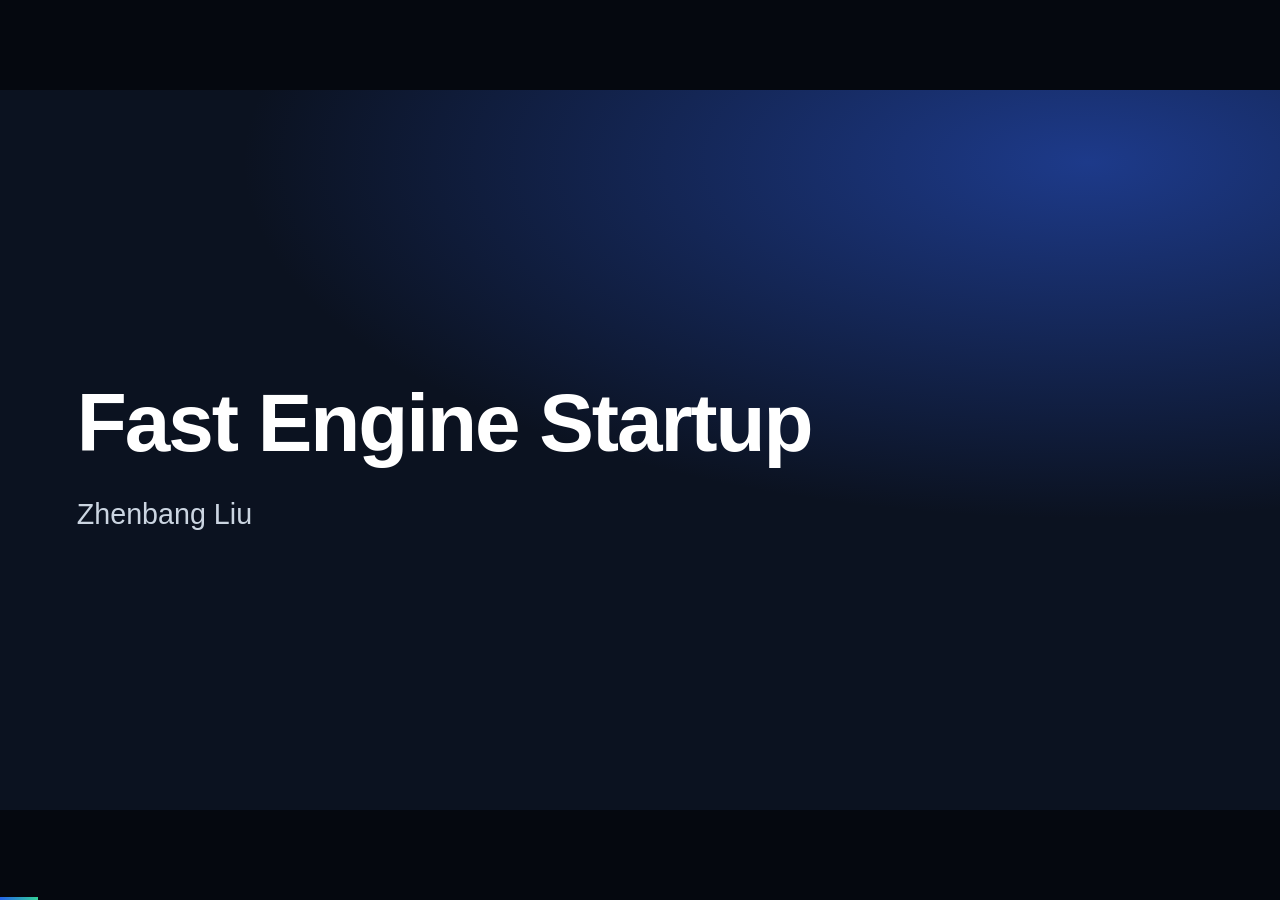
<file: docs/slides.html>
<!doctype html>
<html lang="en" data-theme="midnight">
<head>
<meta charset="utf-8">
<meta name="viewport" content="width=device-width, initial-scale=1">
<title>Fast Engine Startup · slides</title>
<style>

:root { --ink: #0f172a; --ink2: #334155; --muted: #64748b; --faint: #94a3b8; --bg: #ffffff; --bg2: #f8fafc;
  --line: #e2e8f0; --accent: #2563eb; --accent-soft: #eff4ff; --good: #059669; --good-soft: #ecfdf5;
  --bad: #dc2626; --bad-soft: #fef2f2; --dark: #0b1220; }
* { box-sizing: border-box; }
html, body { margin: 0; height: 100%; background: #05080f; color: var(--ink);
  font-family: Inter, -apple-system, "SF Pro Text", "Segoe UI", "Helvetica Neue", Helvetica, Arial, sans-serif;
  -webkit-font-smoothing: antialiased; font-feature-settings: "tnum" 1; }
.deck { position: fixed; inset: 0; display: flex; align-items: center; justify-content: center; }
section { display: none; width: min(100vw, calc(100vh * 16 / 9)); height: min(100vh, calc(100vw * 9 / 16));
  background: var(--bg); padding: 5.2% 6% 4%; overflow: hidden; font-size: min(1.6vw, 2.85vh); line-height: 1.45; position: relative; }
section.active { display: block; }
h1 { font-size: 3.2em; margin: 0; letter-spacing: -.025em; line-height: 1.05; font-weight: 700; }
h2 { font-size: 2em; margin: 0 0 .8em; letter-spacing: -.02em; font-weight: 700; line-height: 1.15; }
h4 { margin: 0 0 .4em; font-size: .78em; font-weight: 700; letter-spacing: .08em; text-transform: uppercase; color: var(--muted); }
p, li, td { color: var(--ink2); } b { color: var(--ink); font-weight: 650; }
small, .small { color: var(--muted); font-size: .82em; }
code { font-family: "SF Mono", Menlo, monospace; font-size: .85em; background: var(--bg2); padding: .05em .3em; border-radius: 4px; }
.kicker { font-size: .72em; font-weight: 700; letter-spacing: .14em; text-transform: uppercase; color: var(--accent); margin-bottom: .7em; }
/* cover + section dividers: dark */
.cover, .divider { background: radial-gradient(120% 90% at 85% 10%, #1d3a8a 0%, rgba(11,18,32,0) 55%), var(--dark); color: #fff; }
.cover.active, .divider.active { display: flex; flex-direction: column; justify-content: center; }
.cover h1, .divider h1 { color: #fff; }
.cover h1 { font-size: 4em; }
.cover .sub { font-size: 1.4em; color: #cbd5e1; margin: .5em 0 .3em; }
.cover .author { font-size: 1.4em; color: #cbd5e1; margin: 1em 0 0; }
.divider .num { font-size: 1.1em; font-weight: 700; letter-spacing: .2em; color: #60a5fa; margin-bottom: .6em; }
.divider h1 { font-size: 3.4em; } .divider p { color: #cbd5e1; font-size: 1.2em; margin-top: .6em; }
.hero { display: grid; grid-template-columns: repeat(3, 1fr); gap: 1.2em; width: 100%; }
.hero > div { border-radius: 14px; padding: 1.1em 1.3em; background: rgba(255,255,255,.05); border: 1px solid rgba(255,255,255,.12); }
.hero b { display: block; font-size: 2.8em; line-height: 1.05; font-weight: 700; letter-spacing: -.03em; margin-bottom: .25em;
  background: linear-gradient(90deg, #93c5fd, #60a5fa); -webkit-background-clip: text; background-clip: text; color: transparent; }
.hero .green b { background-image: linear-gradient(90deg, #6ee7b7, #34d399); }
.hero span { color: #cbd5e1; font-size: .92em; }
/* cards */
.panels { display: grid; grid-template-columns: 1fr 1fr; gap: 1.2em; margin: 1em 0; }
.panel { background: var(--bg); border: 1px solid var(--line); border-left: 4px solid var(--accent); border-radius: 12px;
  padding: .9em 1.1em; box-shadow: 0 1px 2px rgba(15,23,42,.04), 0 4px 16px rgba(15,23,42,.04); }
.panel.green { border-left-color: var(--good); } .panel.amber { border-left-color: #d97706; } .panel.amber h4 { color: #d97706; }
.panels.three { grid-template-columns: repeat(3, 1fr); } .panel.red { border-left-color: var(--bad); }
.panel.blue h4 { color: var(--accent); } .panel.green h4 { color: var(--good); } .panel.red h4 { color: var(--bad); }
.panel p { margin: .2em 0; } .panel ol { margin: .3em 0 0; padding-left: 1.2em; } .panel li { margin: .35em 0; }
.big { font-size: 1.35em; margin: .1em 0 .3em !important; }
.statement { font-size: 1.9em; font-weight: 400; line-height: 1.3; color: var(--ink); max-width: 22em; margin-top: 1.2em; letter-spacing: -.01em; }
.guard { background: var(--bg2); border: 1px solid var(--line); border-radius: 12px; padding: .7em 1em; margin-top: 1.2em; }
/* pros / cons */
.what { font-size: 1.1em; margin: -.3em 0 1.2em; max-width: 50em; color: var(--ink2); }
.pc { display: grid; grid-template-columns: 1.1fr 1fr; gap: 2.4em; align-items: start; }
.pc .panel { margin-bottom: .9em; }
h4.pro { color: var(--good); } h4.con { color: var(--bad); margin-top: 1em; }
.pmlist { list-style: none; padding: 0; margin: 0; } .pmlist li { margin: .45em 0; padding-left: 1.9em; position: relative; }
.pm { position: absolute; left: 0; top: .12em; width: 1.25em; height: 1.25em; border-radius: 50%; font-size: .9em; font-weight: 700;
  display: flex; align-items: center; justify-content: center; }
.pros .pm { background: var(--good-soft); color: var(--good); } .cons .pm { background: var(--bad-soft); color: var(--bad); }
/* rejected */
.badge { display: inline-block; vertical-align: .35em; margin-left: .5em; background: var(--bad-soft); color: var(--bad);
  font-size: .36em; font-weight: 700; letter-spacing: .1em; text-transform: uppercase; padding: .35em .9em; border-radius: 999px; }
.rejected .pmlist { font-size: 1.1em; }
.why { margin-top: 1.4em; font-size: 1.05em; color: var(--ink2); }
.why b { font-size: .7em; letter-spacing: .1em; text-transform: uppercase; color: var(--muted); margin-right: 1em; }
/* tables */
table.plain { border-collapse: collapse; width: 100%; font-size: .92em; }
table.plain th, table.plain td { border-bottom: 1px solid var(--line); padding: .6em .8em; text-align: left; vertical-align: top; }
table.plain th { font-size: .74em; font-weight: 700; letter-spacing: .08em; text-transform: uppercase; color: var(--muted);
  border-bottom: 2px solid var(--ink); padding-bottom: .5em; }
table.plain td:first-child { color: var(--ink); font-weight: 600; }
table.plain tr:last-child td { border-bottom: none; }
table.plain.nowrap td { white-space: nowrap; }
/* evolution steps */
.steps { display: grid; grid-template-columns: repeat(5, 1fr); gap: 1em; margin: .6em 0 1.2em; }
.step { border: 1px solid var(--line); border-radius: 12px; padding: 1em 1.1em; background: var(--bg);
  box-shadow: 0 4px 16px rgba(15,23,42,.04); }
.step:last-child { border-color: var(--accent); background: var(--accent-soft); }
.step .n { font-size: .75em; font-weight: 700; letter-spacing: .12em; color: var(--accent); margin-bottom: .6em; }
.step .n::before { content: "STEP "; }
.step h4 { font-size: 1.05em; text-transform: none; letter-spacing: -.01em; color: var(--ink); }
.step p { font-size: .88em; margin: .3em 0; }
.step .lim { color: var(--muted); font-size: .8em; border-top: 1px solid var(--line); padding-top: .5em; margin-top: .8em; }
/* charts */
.chart { margin: 0 0 1em; } .chart-title { font-weight: 650; margin-bottom: .35em; color: var(--ink); }
.bar-row { display: grid; grid-template-columns: 8.5em 1fr 5.5em; align-items: center; gap: .8em; margin: .3em 0; }
.bar-label { color: var(--muted); font-size: .88em; text-align: right; }
.bar { display: flex; height: 1.7em; gap: 2px; }
.seg { color: #fff; font-size: .76em; font-weight: 700; display: flex; align-items: center; justify-content: center; min-width: 2px; }
.seg:first-child { border-radius: 4px 0 0 4px; } .seg:last-child { border-radius: 0 4px 4px 0; }
.bar-total { font-weight: 700; color: var(--ink); }
.legend { display: flex; flex-wrap: wrap; gap: .4em 1.3em; font-size: .78em; color: var(--muted); margin: .1em 0 .4em 9.3em; }
.legend i { display: inline-block; width: .75em; height: .75em; border-radius: 3px; margin-right: .45em; vertical-align: -.05em; }
.results h2 { margin-bottom: .4em; } .results .chart { margin-bottom: .3em; } .results .chart-title { font-size: .9em; margin-bottom: .1em; }
.results .bar { height: 1.25em; } .results .bar-row { margin: .12em 0; } .results .seg { font-size: .68em; }
.results .chart-title { display: none; }
svg.savings { width: 100%; height: auto; display: block; margin: -.2em 0 .2em; font-family: inherit; }
svg.savings .grid { stroke: var(--line); } svg.savings .tick { font-size: 11px; fill: var(--faint); text-anchor: middle; }
svg.savings .lab { font-size: 13.5px; fill: var(--ink); text-anchor: end; font-weight: 600; } svg.savings .lab.tot { font-weight: 800; font-size: 14.5px; }
svg.savings .fix { font-size: 11px; fill: var(--muted); text-anchor: end; }
svg.savings .base { fill: #94a3b8; } svg.savings .now { fill: #2a78d6; }
svg.savings .val { font-size: 11.5px; fill: var(--ink2); }
svg.savings .delta { font-size: 14px; font-weight: 700; text-anchor: end; } svg.savings .delta.good { fill: var(--good); } svg.savings .delta.bad { fill: var(--bad); } svg.savings .delta.flat { fill: var(--muted); }
.legend.sides { margin-left: 0; } .legend.sides i.lb { background: #94a3b8; } .legend.sides i.ln { background: #2a78d6; }
.stage td.good { color: var(--good); font-weight: 600; } .stage td.bad { color: var(--bad); font-weight: 600; }
.stage tr.tot td { border-top: 2px solid var(--ink); font-weight: 700; }
.results table.compact { font-size: .78em; margin-top: .3em; } .results table.compact td, .results table.compact th { padding: .3em .6em; }
/* code block */
.plain-seq li { font-size: .95em; margin-bottom: .8em; }
pre.code { background: #0f172a; color: #e2e8f0; border-radius: 10px; padding: .8em 1em; font-size: .72em; line-height: 1.5;
  font-family: "SF Mono", Menlo, monospace; margin: .3em 0 .5em; overflow: hidden; white-space: pre; }
pre.code .c { color: #94a3b8; } pre.code .k { color: #93c5fd; }
html[data-theme="dark"] pre.code { background: #020617; }
/* batch-size ticks */
.bs { display: grid; grid-template-columns: 7em 1fr; gap: .5em 1em; align-items: center; margin: 1.4em 0 1.2em; }
.bs-label { text-align: right; font-weight: 600; font-size: .9em; line-height: 1.2; }
.bs-label small { display: block; font-weight: 400; color: var(--muted); font-size: .82em; }
.bs-track { position: relative; height: 2.4em; border-bottom: 1px solid var(--line); margin-right: 1.2em; }
.bs-track i { position: absolute; bottom: 0; width: 2px; height: 1.2em; background: #94a3b8; transform: translateX(-1px); }
.bs-track i.big { width: 4px; height: 1.8em; background: var(--accent); transform: translateX(-2px); border-radius: 2px; }
.bs-track i.big b { position: absolute; top: calc(100% + .25em); left: 50%; transform: translateX(-50%); font-size: .7em; color: var(--ink); }
.bs-ex { position: absolute; top: calc(100% + 1.55em); transform: translateX(-50%); font-size: .72em; color: var(--good); font-weight: 600; white-space: nowrap; }
.bs-ex::before { content: "▲ "; }
.bs-axis { font-size: .72em; color: var(--faint); text-align: right; margin-right: 1.2em; padding-top: 2.6em; }
/* prefetch diagram */
svg.pfd { width: 100%; height: auto; display: block; font-family: inherit; }
svg.pfd .hd { font-size: 15px; font-weight: 700; fill: #0f172a; text-anchor: middle; } svg.pfd .sub { font-size: 12px; fill: #64748b; text-anchor: middle; }
svg.pfd .file { fill: #fde2e2; stroke: #f5b4b4; } svg.pfd .ft { font-size: 13px; fill: #0f172a; text-anchor: middle; font-family: "SF Mono", Menlo, monospace; }
svg.pfd .thr { fill: #e8f0fd; stroke: #93b4ea; } svg.pfd .tt { font-size: 13px; fill: #1d4ed8; font-weight: 600; text-anchor: middle; }
svg.pfd .ram { fill: #ecfdf5; stroke: #9fdcc0; } svg.pfd .pg { fill: #a7e3c9; } svg.pfd .pt { font-size: 12px; fill: #065f46; text-anchor: middle; font-family: "SF Mono", Menlo, monospace; }
svg.pfd .ar { stroke: #64748b; stroke-width: 1.8; } svg.pfd .dots { font-size: 22px; fill: #94a3b8; text-anchor: middle; }
svg.pfd .lb { font-size: 11.5px; fill: #64748b; text-anchor: middle; }
/* sequence diagram */
svg.seqd { width: 100%; height: auto; display: block; margin: -.3em 0 .4em; font-family: inherit; }
svg.seqd .lane { stroke-width: 1; } .l-user { fill: #e8f0fd; stroke: #c9dcf8; } .l-hw { fill: #f1f5f9; stroke: #cbd5e1; }
.l-kern { fill: #fff1e6; stroke: #fcd9b6; } .l-vol { fill: #fde2e2; stroke: #f5b4b4; }
svg.seqd .lt { font-size: 17px; font-weight: 700; fill: #0f172a; text-anchor: middle; }
svg.seqd .ls { font-size: 12px; fill: #64748b; text-anchor: middle; }
svg.seqd .life { stroke: #cbd5e1; stroke-width: 1.5; stroke-dasharray: 5 5; }
svg.seqd .msg { stroke: #334155; stroke-width: 1.8; } svg.seqd .msg.dash { stroke-dasharray: 6 5; stroke: #64748b; }
svg.seqd .ahead { fill: #334155; } svg.seqd .ahead.hl { fill: #dc2626; }
svg.seqd .msg.hl { stroke: #dc2626; stroke-width: 2.6; } svg.seqd .mt.hl { fill: #b91c1c; font-weight: 700; }
svg.seqd .band { fill: #fef2f2; stroke: #fca5a5; stroke-width: 1.2; stroke-dasharray: 4 4; }
svg.seqd .mt { font-size: 14px; fill: #0f172a; text-anchor: middle; }
svg.seqd .note { fill: #fff7ed; stroke: #fcd9b6; } svg.seqd .nt { font-size: 13.5px; fill: #9a3412; }
svg.seqd .blk { fill: #fca5a5; } svg.seqd .blkt { font-size: 12px; font-weight: 700; fill: #b91c1c; text-anchor: middle; letter-spacing: .08em; }
.seq-foot { font-size: .9em; color: var(--ink2); margin: 0; }
/* mmap read sequence */
.seqwrap { display: grid; grid-template-columns: 1.35fr 1fr; gap: 2em; align-items: start; }
ol.seq { list-style: none; counter-reset: seq; padding: 0; margin: 0; }
ol.seq li { counter-increment: seq; display: grid; grid-template-columns: 1.6em 4.6em 1fr; gap: .6em; align-items: start; margin: 0 0 .55em; font-size: .88em; }
ol.seq li::before { content: counter(seq); width: 1.6em; height: 1.6em; border-radius: 50%; background: var(--ink); color: #fff;
  font-size: .8em; font-weight: 700; display: flex; align-items: center; justify-content: center; margin-top: .1em; }
.where { font-size: .72em; font-weight: 700; letter-spacing: .06em; text-transform: uppercase; border-radius: 999px; padding: .25em .6em; text-align: center; margin-top: .1em; }
.wu { background: #e8f0fd; color: #1d4ed8; } .wi { background: #fde2e2; color: #b91c1c; } .wk { background: #fff1e6; color: #c2410c; } .wh { background: #f1f5f9; color: #475569; }
/* OS memory layout */
.osm { display: grid; grid-template-columns: 1fr 1fr; gap: 2em; font-size: .8em; }
.vas-title { font-weight: 600; font-size: .9em; color: var(--ink2); margin-bottom: .4em; }
.vas-col { display: flex; flex-direction: column; gap: 2px; margin-left: 11.5em; }
.vseg { position: relative; border-radius: 5px; padding: .35em .7em; font-size: .88em; color: var(--ink); }
.vseg b { margin-right: .3em; } .vseg span { color: var(--muted); font-size: .9em; display: block; }
.vseg em { position: absolute; right: calc(100% + .7em); top: .35em; font-style: normal; font-family: "SF Mono", Menlo, monospace;
  font-size: .78em; color: var(--muted); white-space: nowrap; }
.vseg.k { background: #fff1e6; border: 1px solid #fcd9b6; padding: .6em .7em; }
.vseg.hole { background: repeating-linear-gradient(45deg, #f1f5f9 0 6px, #fff 6px 12px); color: var(--faint); font-size: .75em; text-align: center; padding: .25em; }
.vseg.st, .vseg.hp, .vseg.tx { background: #eff4ff; border: 1px solid #c9dcf8; }
.vseg.mm { background: #fde2e2; border: 1px solid #f5b4b4; }
.vseg.gap { height: .9em; background: none; border: 1px dashed var(--line); }
.vas-legend { display: flex; gap: 1em; margin: .5em 0 0 11.5em; font-size: .78em; color: var(--muted); flex-wrap: wrap; }
.vas-legend span::before { content: ""; display: inline-block; width: .8em; height: .8em; border-radius: 2px; margin-right: .35em; vertical-align: -.1em; }
.lk::before { background: #fcd9b6; } .lu::before { background: #c9dcf8; }
.osr .pc-box p { margin: .1em 0; font-size: .92em; }
.osr-arr { color: var(--muted); padding: .1em .5em; }
.frames { display: flex; gap: 2px; margin-top: .3em; }
.frames i { font-style: normal; font-size: .8em; padding: .35em .5em; border-radius: 4px; }
.fk { background: #fcd9b6; flex: 1; } .fa { background: #c9dcf8; flex: 1.4; } .fc { background: #a7e3c9; flex: 2; } .ff { background: #e2e8f0; flex: .8; color: var(--muted); }
.osr ul.dots { margin-top: .8em; } .osr ul.dots li { margin: .4em 0; }
/* page-cache diagram */
.pcd { display: grid; grid-template-columns: 1fr 1fr .9fr; gap: .15em 1em; font-size: .78em; margin: -.2em 0 .5em; }
.pc-box { border: 1px solid var(--line); border-radius: 10px; padding: .45em .7em; background: var(--bg); }
.pc-box h5 { margin: 0 0 .3em; font-size: .95em; color: var(--ink); }
.pc-box.blue { background: #eff4ff; border-color: #c9dcf8; } .pc-box.green { background: #ecfdf5; border-color: #b7e6cf; }
.pc-box.kernel { background: #fff7ed; border-color: #fcd9b6; } .pc-box.ram, .pc-box.pt { background: #f8fafc; }
.pc-box.store { background: #f8fafc; } .pc-box.pc-gpu { background: #f5f3ff; border-color: #ddd6fe; }
.span2 { grid-column: span 2; }
.pc-in { background: #fff; border: 1px solid var(--line); border-radius: 6px; padding: .2em .5em; margin-bottom: .3em; }
.pc-vm { font-family: "SF Mono", Menlo, monospace; font-size: .85em; background: #fde2e2; border-radius: 4px; padding: .15em .4em; }
.pc-vm span, .pc-map span { color: var(--muted); margin-right: .3em; }
.pc-map { font-family: "SF Mono", Menlo, monospace; font-size: .85em; margin: .15em 0; }
.pc-note { font-size: .85em; color: var(--good); font-weight: 600; margin-top: .25em; }
.pc-file { font-family: "SF Mono", Menlo, monospace; font-size: .85em; color: var(--ink2); margin-bottom: .3em; }
.pc-pages { display: flex; gap: .35em; align-items: center; }
.pc-pages i { font-style: normal; background: #fde2e2; border: 1px solid #f5b4b4; border-radius: 4px; padding: .2em .55em; font-size: .85em; }
.pc-pages i.dots { background: none; border: none; } .pc-pages small { color: var(--muted); margin-left: .3em; }
.pc-row { background: #fff; border: 1px solid var(--line); border-radius: 5px; padding: .12em .5em; margin: .18em 0; font-size: .85em; }
.pc-row.w { background: #ddd6fe; border-color: #c4b5fd; font-weight: 600; } .pc-row.dim { color: var(--muted); border-style: dashed; }
.pc-box.store .pc-row { font-family: "SF Mono", Menlo, monospace; }
.pc-arr { color: var(--muted); font-size: .88em; padding: .1em .4em; } .pc-arr.up { color: var(--good); font-weight: 600; }
/* memory layout */
.mem { display: grid; grid-template-columns: 7em 1fr; gap: .25em .9em; align-items: center; margin: .4em 0 1em; }
.mem-label { text-align: right; font-size: .85em; font-weight: 600; color: var(--ink2); line-height: 1.2; }
.mem-label small { display: block; font-weight: 400; color: var(--muted); font-size: .85em; }
.mem-track { display: flex; gap: 2px; height: 2.3em; }
.mem-track.gpus { gap: 1em; } .gpu { flex: 1; display: flex; gap: 2px; }
.mseg { border-radius: 5px; display: flex; align-items: center; padding: 0 .65em; font-size: .72em; font-weight: 600;
  white-space: nowrap; overflow: hidden; color: #fff; }
.m-vol { background: #e8837b; } .m-cache { background: #1baf7a; } .m-proc { background: #2a78d6; }
.m-free { background: #e2e8f0; color: var(--muted); } .m-w { background: #1baf7a; } .m-kv { background: #e2e8f0; color: var(--muted); }
.mem-arrow { font-size: .72em; color: var(--muted); padding-left: .5em; white-space: nowrap; }
/* page-cache flows */
.flows { margin: .4em 0 1.1em; display: flex; flex-direction: column; gap: .55em; }
.flow { display: grid; grid-template-columns: 5em 1fr 2em 1fr 2em 1fr; align-items: stretch; gap: 0 .2em; }
.flow-tag { font-size: .72em; font-weight: 700; letter-spacing: .1em; text-transform: uppercase; align-self: center; color: var(--muted); }
.flow-tag.red { color: var(--bad); } .flow-tag.green { color: var(--good); }
.fbox { border: 1px solid var(--line); border-radius: 10px; padding: .5em .8em; background: var(--bg); font-size: .9em; font-weight: 600;
  display: flex; flex-direction: column; justify-content: center; color: var(--ink); }
.fbox small { font-weight: 400; color: var(--muted); font-size: .82em; }
.fbox.slow { border-color: #f5b4b4; background: var(--bad-soft); } .fbox.ram { border-color: #9fdcc0; background: var(--good-soft); }
.farr { display: flex; align-items: center; justify-content: center; color: var(--faint); font-size: 1.2em; }
/* bytecode page */
.bcw { display: grid; grid-template-columns: 1fr 13em; gap: 2em; align-items: start; margin-bottom: 1em; }
.layers h4 { margin-bottom: .45em; }
.ly { border: 1px solid var(--line); border-radius: 7px; padding: .35em .7em; margin-bottom: 3px; font-size: .8em; background: var(--bg2); color: var(--ink2); }
.ly.hot { background: var(--good-soft); border-color: #9fdcc0; color: var(--ink); font-weight: 600; }
.ly small { display: block; font-weight: 400; color: var(--good); }
/* timeline */
.tl { margin: .6em 0 1.2em; }
.tl-row { display: grid; grid-template-columns: 5em 1fr; gap: .8em; align-items: center; margin: .35em 0; }
.tl-label { text-align: right; color: var(--muted); font-size: .88em; }
.tl-track { position: relative; height: 1.9em; }
.tl-seg { position: absolute; top: 0; bottom: 0; border-radius: 4px; color: #fff; font-size: .72em; font-weight: 600;
  display: flex; align-items: center; padding: 0 .6em; white-space: nowrap; overflow: hidden; }
.t-init { background: #94a3b8; } .t-note { background: none; color: var(--good); padding-left: 0; } .t-bad { background: #e8837b; } .t-load { background: #1baf7a; } .t-pre { background: #a7e3c9; color: #065f46; }
.tl-axis { position: relative; height: 1.2em; border-top: 1px solid var(--line); }
.tl-axis span { position: absolute; top: .2em; transform: translateX(-50%); font-size: .7em; color: var(--faint); }
.tl-axis span:first-child { transform: none; }
/* architecture detail */
ul.dots { list-style: none; padding: 0; margin: 0; } ul.dots li { position: relative; padding-left: 1.2em; margin: .5em 0; }
ul.dots li::before { content: ""; position: absolute; left: 0; top: .55em; width: .45em; height: .45em; border-radius: 50%; background: var(--accent); }
.pc > div > table.plain + .small { margin-top: .8em; }
/* architecture */
.lane { border-radius: 14px; padding: .8em 1em 1em; }
.lane.local { background: var(--accent-soft); } .lane.modal { background: var(--good-soft); }
.lane.local h4 { color: var(--accent); } .lane.modal h4 { color: var(--good); }
.arch { display: grid; grid-template-columns: 1fr 2.2em 1fr 2.2em 1fr 2.2em 1fr 2.2em 1fr; align-items: stretch; }
.arch .box { background: var(--bg); border: 1px solid var(--line); border-radius: 10px; padding: .6em .75em; display: flex; flex-direction: column; gap: .2em; }
.arch .box b { font-size: 1em; } .arch .box span { font-size: .74em; color: var(--muted); line-height: 1.35; }
.arch .box.key { border: 1.5px solid var(--ink); }
.arch .box.wide { grid-column: span 3; }
.arch .arr { display: flex; flex-direction: column; align-items: center; justify-content: center; color: var(--faint); font-size: 1.2em; }
.arch .arr small { font-size: .5em; letter-spacing: .05em; }
.arch.link { height: 2.6em; } .arch.link .down { grid-column: 7; display: flex; align-items: center; justify-content: center;
  color: var(--muted); font-size: .8em; font-weight: 600; }
.image img { display: block; max-width: 100%; max-height: 78%; margin: 0 auto; border: 1px solid var(--line); border-radius: 12px;
  box-shadow: 0 4px 24px rgba(15,23,42,.06); }
.footer { position: absolute; left: 6%; right: 6%; bottom: 3.2%; display: flex; justify-content: space-between; font-size: .66em;
  color: var(--faint); letter-spacing: .04em; }
.divider .footer, .cover .footer { color: #475569; }
.progress { position: fixed; left: 0; bottom: 0; height: 3px; background: linear-gradient(90deg, #2563eb, #34d399); transition: width .2s; }
@media print {
  @page { size: 16in 9in; margin: 0; }
  html, body { background: #fff; } .deck { position: static; display: block; }
  section { display: block !important; width: 16in; height: 9in; font-size: 18pt; page-break-after: always;
    -webkit-print-color-adjust: exact; print-color-adjust: exact; }
  .cover, .divider { display: flex !important; } .progress { display: none; }
}
/* ---- themes (press T in the deck to cycle; ?theme=name picks one) */
html[data-theme="minimal"] { --accent: #111827; --accent-soft: #f3f4f6; }
html[data-theme="minimal"] .cover, html[data-theme="minimal"] .divider { background: var(--bg); }
html[data-theme="minimal"] .cover h1, html[data-theme="minimal"] .divider h1 { color: var(--ink); }
html[data-theme="minimal"] .divider h1 { font-size: 4.2em; }
html[data-theme="minimal"] .divider .num { color: var(--faint); font-size: 3em; letter-spacing: 0; font-weight: 300; }
html[data-theme="minimal"] .cover .author, html[data-theme="minimal"] .divider p { color: var(--muted); }
html[data-theme="minimal"] .panel { box-shadow: none; }
html[data-theme="minimal"] .kicker { color: var(--faint); }

html[data-theme="dark"] { --ink: #f1f5f9; --ink2: #cbd5e1; --muted: #94a3b8; --faint: #64748b; --bg: #0b1220; --bg2: #111a2e;
  --line: #1e293b; --accent: #60a5fa; --accent-soft: #0f1d3a; --good: #34d399; --good-soft: #0b2a22; --bad: #f87171; --bad-soft: #2a1215; }
html[data-theme="dark"] .panel, html[data-theme="dark"] .step, html[data-theme="dark"] .arch .box { background: #0f172a; box-shadow: none; }
html[data-theme="dark"] .step:last-child { background: var(--accent-soft); }
html[data-theme="dark"] table.plain th { border-bottom-color: var(--muted); }

html[data-theme="editorial"] { --ink: #1c1917; --ink2: #44403c; --muted: #78716c; --faint: #a8a29e; --bg: #faf7f2; --bg2: #f3eee6;
  --line: #e7e0d6; --accent: #c2410c; --accent-soft: #fbeee4; --good: #3f6212; --good-soft: #f1f5e6; --bad: #b91c1c; --bad-soft: #fbeaea; --dark: #1c1917; }
html[data-theme="editorial"] h1, html[data-theme="editorial"] h2, html[data-theme="editorial"] .statement,
html[data-theme="editorial"] .arch .box b, html[data-theme="editorial"] .step h4 { font-family: Georgia, "Times New Roman", serif; font-weight: 700; letter-spacing: -.01em; }
html[data-theme="editorial"] .cover, html[data-theme="editorial"] .divider { background: var(--dark); }
html[data-theme="editorial"] .divider .num { color: #fb923c; }
html[data-theme="editorial"] .panel { box-shadow: none; }
.theme-toast { position: fixed; top: 14px; right: 18px; background: rgba(0,0,0,.75); color: #fff; font-size: 13px; padding: 6px 12px;
  border-radius: 6px; opacity: 0; transition: opacity .3s; pointer-events: none; }
.theme-toast.on { opacity: 1; }
</style>
</head>
<body>
<div class="deck">
<section class="cover">
  <h1>Fast Engine Startup</h1>
  <p class="author">Zhenbang Liu</p>
</section>
<section class="divider" data-kicker="Requirements"><div class="num">01</div><h1>Requirements</h1></section>
<section>
  <h2>Requirements</h2>
  <div class="panels">
    <div class="panel blue"><h4>Requirement 1</h4><p class="big"><b>Preserve GPU capacity</b></p></div>
    <div class="panel green"><h4>Requirement 2</h4><p class="big"><b>Faster new-engine startup</b></p></div>
  </div>
  <div class="panel red"><h4>Constraints</h4><p>No loss in throughput or latency</p></div>
</section>
<section class="divider" data-kicker="Metrics"><div class="num">02</div><h1>Metrics</h1></section>
<section>
  <h2>Metrics</h2>
  <p class="statement">Time from request to first reply, and the GPU&#8209;seconds billed before it.</p>
</section>
<section>
  <h2>Baseline</h2>
  <table class="plain">
    <tr><th>Workload</th><th>Weights</th><th>Startup</th><th>GPU cost per start</th></tr>
    <tr><td>Qwen3-30B · 2×H100</td><td>61 GB</td><td>229.8 s</td><td>$0.50</td></tr>
    <tr><td>Qwen3-30B · 2 engines on 4×H100</td><td>61 GB</td><td>223.9 s</td><td>$0.98</td></tr>
    <tr><td>Qwen3-235B · 8×B200</td><td>470 GB</td><td>951.5 s</td><td>$13.22</td></tr>
  </table>
  <p class="small">Cold start: a fresh sandbox per trial, stock SGLang v0.5.20, no caches. Weights pre-downloaded to a Modal volume.</p>
</section>
<section class="divider" data-kicker="Find the critical path"><div class="num">03</div><h1>Find the critical path</h1></section>
<section>
  <h2>Where the time goes</h2>
  <div class="chart"><div class="chart-title">Qwen3-30B · 2×H100</div>
<div class="bar-row"><div class="bar-label">Vanilla</div><div class="bar"><div class="seg" style="width:25.15%;background:#2a78d6" title="Imports & process spawn: 57.8 s">58</div><div class="seg" style="width:8.36%;background:#eb6834" title="CUDA / NCCL init: 19.2 s">19</div><div class="seg" style="width:26.76%;background:#1baf7a" title="Weight load: 61.5 s">62</div><div class="seg" style="width:31.20%;background:#eda100" title="CUDA graph capture: 71.7 s">72</div><div class="seg" style="width:8.05%;background:#e87ba4" title="Other (init, KV, warmup): 18.5 s">18</div></div><div class="bar-total">229.8 s</div></div></div>
  <div class="chart"><div class="chart-title">Qwen3-235B · 8×B200</div>
<div class="bar-row"><div class="bar-label">Vanilla</div><div class="bar"><div class="seg" style="width:16.00%;background:#2a78d6" title="Imports & process spawn: 152.2 s">152</div><div class="seg" style="width:2.62%;background:#eb6834" title="CUDA / NCCL init: 24.9 s"></div><div class="seg" style="width:59.32%;background:#1baf7a" title="Weight load: 564.4 s">564</div><div class="seg" style="width:8.38%;background:#eda100" title="CUDA graph capture: 79.7 s">80</div><div class="seg" style="width:13.64%;background:#e87ba4" title="Other (init, KV, warmup): 129.8 s">130</div></div><div class="bar-total">951.5 s</div></div></div>
  <div class="legend"><span><i style="background:#2a78d6"></i>Imports & process spawn</span><span><i style="background:#eb6834"></i>CUDA / NCCL init</span><span><i style="background:#1baf7a"></i>Weight load</span><span><i style="background:#eda100"></i>CUDA graph capture</span><span><i style="background:#e87ba4"></i>Other (init, KV, warmup)</span></div>
  <div class="panels">
    <div class="panel blue"><h4>GPUs mostly wait</h4><p>On imports, file reads and kernel compilation.</p></div>
    <div class="panel green"><h4>Each phase needs its own fix</h4><p>Cache, prefetch, fewer graphs, less Python.</p></div>
  </div>
  <p class="guard"><b>First cold start of a model is worse:</b> GPUs are claimed first, so they also sit idle through the weight download: 30B&nbsp;2–3&nbsp;min on 2×H100, 235B&nbsp;~17&nbsp;min on 8×B200.</p>
</section>
<section>
  <h2>Phases and fixes</h2>
  <table class="plain">
    <tr><th>Phase</th><th>30B</th><th>Bottleneck</th><th>Fix</th></tr>
    <tr><td>Imports + spawn</td><td>58 s</td><td>Python imports, repeated per process</td><td>Bytecode, lazy imports</td></tr>
    <tr><td>NCCL init</td><td>19 s</td><td>Kernel compilation</td><td>Compile cache</td></tr>
    <tr><td>Weight load</td><td>62 s</td><td>Reading from the volume</td><td>Prefetch into RAM</td></tr>
    <tr><td>CUDA graphs</td><td>72 s</td><td>Compilation + 94 graphs</td><td>Compile cache + pow2</td></tr>
    <tr><td>Other</td><td>19 s</td><td>Warmup kernels</td><td>Compile cache</td></tr>
  </table>
  <p class="small">For 235B, weight load alone is 564 of 951 s.</p>
</section>
<section class="divider" data-kicker="A solution for each component"><div class="num">04</div><h1>A solution for each component</h1></section>
<section data-label="Weights">
  <h2>Weights: cold start</h2>
  <p class="what">A model's first start downloads its weights, on a CPU sandbox, before any GPU is claimed.</p>
  <div class="pc">
    <div><h4 class="pro">Pros</h4><ul class="pmlist pros"><li><span class="pm">+</span>No GPU billed during the download</li><li><span class="pm">+</span>Saved to the model's own volume: later starts skip the download</li></ul>
         <h4 class="con">Cons</h4><ul class="pmlist cons"><li><span class="pm">−</span>Storage cost: every model's weights stay on a volume (235B: 470 GB)</li><li><span class="pm">−</span>Volumes must be managed: remove unused models, keep the catalog in sync</li></ul></div>
    <div><table class="plain nowrap"><tr><th>Model</th><th>Download</th><th>GPU cost if claimed first</th></tr><tr><td>30B · 61 GB</td><td>135–195&nbsp;s</td><td>$0.30–0.43</td></tr><tr><td>235B · 470 GB</td><td>1,004 s</td><td>~$14</td></tr></table><p class="small">Now: $0 on GPUs. The cost is the download time × the GPU price.</p></div>
  </div>
</section>
<section data-label="Weights">
  <h2>Weights: prefetch into RAM</h2>
  <p class="what">16 threads read all shards into RAM while SGLang is still importing.</p>
  <div class="pc">
    <div><h4 class="pro">Pros</h4><ul class="pmlist pros"><li><span class="pm">+</span>Faster SGLang init: weight load 62&nbsp;→&nbsp;13&nbsp;s (30B), 564&nbsp;→&nbsp;75&nbsp;s (235B)</li></ul>
         <h4 class="con">Cons</h4><ul class="pmlist cons"><li><span class="pm">−</span>Needs a larger-memory host: about 2× the weights (235B: 940 GiB)</li></ul></div>
    <div><svg class="pfd" viewBox="0 0 620 362" role="img"><defs><marker id="pfa" viewBox="0 0 10 10" refX="9" refY="5" markerWidth="7" markerHeight="7" orient="auto"><path d="M0,0 L10,5 L0,10 z" fill="#64748b"/></marker></defs><text x="80" y="22" class="hd">Network volume</text><text x="80" y="40" class="sub">16 shard files</text><text x="300" y="22" class="hd">16 threads</text><text x="300" y="40" class="sub">one file each, in parallel</text><text x="530" y="22" class="hd">Page cache (RAM)</text><rect x="450" y="76" width="162" height="280" rx="10" class="ram"/><rect x="6" y="76" width="148" height="40" rx="7" class="file"/><text x="80" y="101.0" class="ft">model-00001</text><rect x="240" y="76" width="120" height="40" rx="20" class="thr"/><text x="300" y="101.0" class="tt">thread 1</text><rect x="462" y="80" width="138" height="32" rx="5" class="pg"/><text x="531" y="101.0" class="pt">model-00001</text><line x1="158" y1="96.0" x2="234" y2="96.0" class="ar" marker-end="url(#pfa)"/><line x1="364" y1="96.0" x2="456" y2="96.0" class="ar" marker-end="url(#pfa)"/><rect x="6" y="132" width="148" height="40" rx="7" class="file"/><text x="80" y="157.0" class="ft">model-00002</text><rect x="240" y="132" width="120" height="40" rx="20" class="thr"/><text x="300" y="157.0" class="tt">thread 2</text><rect x="462" y="136" width="138" height="32" rx="5" class="pg"/><text x="531" y="157.0" class="pt">model-00002</text><line x1="158" y1="152.0" x2="234" y2="152.0" class="ar" marker-end="url(#pfa)"/><line x1="364" y1="152.0" x2="456" y2="152.0" class="ar" marker-end="url(#pfa)"/><rect x="6" y="188" width="148" height="40" rx="7" class="file"/><text x="80" y="213.0" class="ft">model-00003</text><rect x="240" y="188" width="120" height="40" rx="20" class="thr"/><text x="300" y="213.0" class="tt">thread 3</text><rect x="462" y="192" width="138" height="32" rx="5" class="pg"/><text x="531" y="213.0" class="pt">model-00003</text><line x1="158" y1="208.0" x2="234" y2="208.0" class="ar" marker-end="url(#pfa)"/><line x1="364" y1="208.0" x2="456" y2="208.0" class="ar" marker-end="url(#pfa)"/><text x="80" y="269.0" class="dots">⋮</text><text x="300" y="269.0" class="dots">⋮</text><text x="531" y="269.0" class="dots">⋮</text><rect x="6" y="300" width="148" height="40" rx="7" class="file"/><text x="80" y="325.0" class="ft">model-00016</text><rect x="240" y="300" width="120" height="40" rx="20" class="thr"/><text x="300" y="325.0" class="tt">thread 16</text><rect x="462" y="304" width="138" height="32" rx="5" class="pg"/><text x="531" y="325.0" class="pt">model-00016</text><line x1="158" y1="320.0" x2="234" y2="320.0" class="ar" marker-end="url(#pfa)"/><line x1="364" y1="320.0" x2="456" y2="320.0" class="ar" marker-end="url(#pfa)"/><text x="197" y="68" class="lb">read</text><text x="410" y="68" class="lb">16 MB chunks</text></svg><p class="small">Before: SGLang reads the shards on demand, ~1&nbsp;GB/s. Now: ~2&nbsp;GB/s median (30B), 4.2&nbsp;GB/s (235B). Models with more shards: a thread takes the next file when it finishes.</p></div>
  </div>
</section>
<section data-label="Weights">
  <h2>Why prefetch helps</h2>
  <div class="tl">
<div class="tl-row"><div class="tl-label">Before</div><div class="tl-track"><div class="tl-seg t-init" style="left:0.00%;width:55.00%">Imports + NCCL init · 77 s</div><div class="tl-seg t-load" style="left:55.00%;width:44.29%">Read weights from volume · 62 s</div></div></div>
<div class="tl-row"><div class="tl-label">Now</div><div class="tl-track"><div class="tl-seg t-init" style="left:0.00%;width:35.00%">Imports + NCCL init · 49 s</div><div class="tl-seg t-load" style="left:35.00%;width:9.29%">13 s</div></div></div>
<div class="tl-row"><div class="tl-label"></div><div class="tl-track"><div class="tl-seg t-pre" style="left:0.00%;width:21.43%">Prefetch: 16 threads · ~30 s</div></div></div>
<div class="tl-row"><div class="tl-label"></div><div class="tl-axis"><span style="left:0.00%">0 s</span><span style="left:21.43%">30 s</span><span style="left:42.86%">60 s</span><span style="left:64.29%">90 s</span><span style="left:85.71%">120 s</span></div></div></div>
  <div class="panels">
    <div class="panel red"><h4>Why it is slow</h4><p>SGLang starts reading weights only after imports and NCCL init, then reads them on demand from the network volume: ~1&nbsp;GB/s.</p></div>
    <div class="panel green"><h4>How prefetch fixes it</h4><p>At container start, 16 threads read whole shard files into the OS page cache, during the imports. SGLang's reads then hit RAM; only the copy to the GPU is left.</p></div>
  </div>
  <p class="small">Qwen3-30B, 2×H100: baseline vs the current engine (median). "Now" also includes the other startup fixes.</p>
</section>
<section data-label="Background">
  <h2>Memory layout: user space and kernel space</h2>
  <div class="osm">
    <div class="vas">
      <div class="vas-title">Virtual address space of one process (Linux, x86-64)</div>
      <div class="vas-col">
        <div class="vseg k"><b>Kernel space</b><span>kernel code + data · direct map of all RAM (incl. page cache)</span><em>0xffff_8000_0000_0000</em></div>
        <div class="vseg hole">non-canonical gap</div>
        <div class="vseg st"><b>Stack</b> ↓<em>0x0000_7fff_ffff_ffff</em></div>
        <div class="vseg gap"></div>
        <div class="vseg mm"><b>mmap region</b><span>shared libraries · <code>mmap</code> of model-00001.safetensors</span></div>
        <div class="vseg gap"></div>
        <div class="vseg hp"><b>Heap</b> ↑ <span>Python objects, tensors</span></div>
        <div class="vseg tx"><b>Code + data</b><span>python, libtorch</span><em>0x0000_0000_0040_0000</em></div>
      </div>
      <div class="vas-legend"><span class="lk">kernel space: shared by every process, kernel mode only</span><span class="lu">user space: private to this process</span></div>
    </div>
    <div class="osr">
      <div class="pc-box pt"><h5>Page table (per process) + MMU</h5><p>Translates each 4 KB virtual page to a physical frame. A missing page traps into the kernel: a <b>page fault</b>.</p></div>
      <div class="osr-arr">↓</div>
      <div class="pc-box ram"><h5>Physical RAM (4 KB frames)</h5>
        <div class="frames"><i class="fk">kernel</i><i class="fa">process heap / stack</i><i class="fc">page cache: file pages</i><i class="ff">free</i></div></div>
      <ul class="dots">
        <li><b>User space:</b> the program's own memory; it can't touch the kernel's</li>
        <li><b>Kernel space:</b> entered through system calls and page faults</li>
        <li><b><code>mmap</code> of a file:</b> the user-space range points straight at page-cache frames, with no copy</li>
      </ul>
    </div>
  </div>
</section>
<section data-label="Background">
  <h2>mmap read, page not cached: major fault</h2>
  <svg class="seqd" viewBox="0 0 1000 362" role="img"><defs><marker id="ah1" viewBox="0 0 10 10" refX="9" refY="5" markerWidth="7" markerHeight="7" orient="auto-start-reverse"><path d="M0,0 L10,5 L0,10 z" class="ahead"/></marker></defs><rect x="20.0" y="4" width="210" height="50" rx="9" class="lane l-user"/><text x="125.0" y="26" class="lt">SGLang</text><text x="125.0" y="44" class="ls">user space</text><line x1="125.0" y1="56" x2="125.0" y2="358" class="life"/><rect x="270.0" y="4" width="210" height="50" rx="9" class="lane l-hw"/><text x="375.0" y="26" class="lt">MMU</text><text x="375.0" y="44" class="ls">page table</text><line x1="375.0" y1="56" x2="375.0" y2="358" class="life"/><rect x="520.0" y="4" width="210" height="50" rx="9" class="lane l-kern"/><text x="625.0" y="26" class="lt">Kernel</text><text x="625.0" y="44" class="ls">page cache</text><line x1="625.0" y1="56" x2="625.0" y2="358" class="life"/><rect x="770.0" y="4" width="210" height="50" rx="9" class="lane l-vol"/><text x="875.0" y="26" class="lt">Network volume</text><text x="875.0" y="44" class="ls">shard files</text><line x1="875.0" y1="56" x2="875.0" y2="358" class="life"/><rect x="118.0" y="124" width="14" height="200" rx="4" class="blk"/><text x="109.0" y="224.0" class="blkt" transform="rotate(-90 109.0 224.0)">blocked</text><marker id="ah1h" viewBox="0 0 10 10" refX="9" refY="5" markerWidth="7" markerHeight="7" orient="auto-start-reverse"><path d="M0,0 L10,5 L0,10 z" class="ahead hl"/></marker><rect x="605.0" y="200" width="290.0" height="66" rx="10" class="band"/><line x1="134.0" y1="84" x2="616.0" y2="84" class="msg" marker-end="url(#ah1)"/><text x="375.0" y="76" class="mt">① mmap(): record the file range, read nothing</text><line x1="134.0" y1="116" x2="366.0" y2="116" class="msg" marker-end="url(#ah1)"/><text x="250.0" y="108" class="mt">② read 0x7f00_1000</text><line x1="384.0" y1="148" x2="616.0" y2="148" class="msg" marker-end="url(#ah1)"/><text x="500.0" y="140" class="mt">③ entry empty: page fault</text><rect x="639.0" y="165" width="227.0" height="26" rx="6" class="note"/><text x="645.0" y="182" class="nt">④ cache miss: allocate a frame</text><line x1="634.0" y1="222" x2="866.0" y2="222" class="msg hl" marker-end="url(#ah1h)"/><text x="750.0" y="214" class="mt hl">⑤ read the page (+ read-ahead)</text><line x1="866.0" y1="254" x2="634.0" y2="254" class="msg dash hl" marker-end="url(#ah1h)"/><text x="750.0" y="246" class="mt hl">data over the network, ~1 GB/s</text><rect x="639.0" y="269" width="262.5" height="26" rx="6" class="note"/><text x="645.0" y="286" class="nt">⑥ add to page cache, fill the entry</text><line x1="616.0" y1="318" x2="134.0" y2="318" class="msg dash" marker-end="url(#ah1)"/><text x="375.0" y="310" class="mt">wake SGLang</text><line x1="134.0" y1="350" x2="366.0" y2="350" class="msg" marker-end="url(#ah1)"/><text x="250.0" y="342" class="mt">⑦ retry the read: hits RAM</text></svg>
  <p class="seq-foot"><b>Major fault:</b> every miss blocks SGLang for a network read; the 30B weights take 62&nbsp;s this way.</p>
</section>
<section data-label="Background">
  <h2>mmap read, page cached: minor fault</h2>
  <svg class="seqd" viewBox="0 0 1000 332" role="img"><defs><marker id="ah2" viewBox="0 0 10 10" refX="9" refY="5" markerWidth="7" markerHeight="7" orient="auto-start-reverse"><path d="M0,0 L10,5 L0,10 z" class="ahead"/></marker></defs><rect x="20.0" y="4" width="210" height="50" rx="9" class="lane l-user"/><text x="125.0" y="26" class="lt">SGLang</text><text x="125.0" y="44" class="ls">user space</text><line x1="125.0" y1="56" x2="125.0" y2="328" class="life"/><rect x="270.0" y="4" width="210" height="50" rx="9" class="lane l-hw"/><text x="375.0" y="26" class="lt">MMU</text><text x="375.0" y="44" class="ls">page table</text><line x1="375.0" y1="56" x2="375.0" y2="328" class="life"/><rect x="520.0" y="4" width="210" height="50" rx="9" class="lane l-kern"/><text x="625.0" y="26" class="lt">Kernel</text><text x="625.0" y="44" class="ls">page cache</text><line x1="625.0" y1="56" x2="625.0" y2="328" class="life"/><rect x="770.0" y="4" width="210" height="50" rx="9" class="lane l-vol"/><text x="875.0" y="26" class="lt">Network volume</text><text x="875.0" y="44" class="ls">shard files</text><line x1="875.0" y1="56" x2="875.0" y2="328" class="life"/><rect x="118.0" y="124" width="14" height="132" rx="4" class="blk"/><text x="111.0" y="194.0" class="blkt" text-anchor="end" style="text-anchor:end">~µs</text><marker id="ah2h" viewBox="0 0 10 10" refX="9" refY="5" markerWidth="7" markerHeight="7" orient="auto-start-reverse"><path d="M0,0 L10,5 L0,10 z" class="ahead hl"/></marker><line x1="134.0" y1="84" x2="616.0" y2="84" class="msg" marker-end="url(#ah2)"/><text x="375.0" y="76" class="mt">① mmap(): record the file range, read nothing</text><line x1="134.0" y1="116" x2="366.0" y2="116" class="msg" marker-end="url(#ah2)"/><text x="250.0" y="108" class="mt">② read 0x7f00_1000</text><line x1="384.0" y1="148" x2="616.0" y2="148" class="msg" marker-end="url(#ah2)"/><text x="500.0" y="140" class="mt">③ entry empty: page fault</text><rect x="639.0" y="165" width="234.1" height="26" rx="6" class="note"/><text x="645.0" y="182" class="nt">④ cache hit: prefetch loaded it</text><rect x="639.0" y="199" width="248.29999999999998" height="26" rx="6" class="note"/><text x="645.0" y="216" class="nt">⑤ fill the entry (+ nearby pages)</text><line x1="616.0" y1="250" x2="134.0" y2="250" class="msg dash" marker-end="url(#ah2)"/><text x="375.0" y="242" class="mt">return to SGLang, no I/O</text><line x1="134.0" y1="284" x2="366.0" y2="284" class="msg" marker-end="url(#ah2)"/><text x="250.0" y="276" class="mt">⑥ retry the read: hits RAM</text><line x1="134.0" y1="318" x2="366.0" y2="318" class="msg" marker-end="url(#ah2)"/><text x="250.0" y="310" class="mt">⑦ next reads: plain memory loads</text></svg>
  <p class="seq-foot"><b>Minor fault:</b> no I/O and the volume is never touched. The 30B weights load in 13&nbsp;s, mostly the copy to the GPU. With prefetch, every fault is a minor one.</p>
</section>
<section class="rejected" data-label="Weights">
  <h2>ModelExpress GPU-to-GPU transfer <span class="badge">Rejected</span></h2>
  <div class="panels">
    <div class="panel green"><h4>Upside</h4><ul class="pmlist pros"><li><span class="pm">+</span>Load weights from a running engine</li></ul></div>
    <div class="panel red"><h4>Downside</h4><ul class="pmlist cons"><li><span class="pm">−</span>Transfer backend does not start on Modal</li><li><span class="pm">−</span>Streaming loader: smaller gain than prefetch</li></ul></div>
  </div>
  
</section>
<section data-label="CUDA graphs">
  <h2>CUDA graphs: power-of-two sizes</h2>
  <p class="what">Capture only power-of-two batch sizes. Other batches pad up to the next size.</p>
  <div class="pc">
    <div><h4 class="pro">Pros</h4><ul class="pmlist pros"><li><span class="pm">+</span>Faster SGLang init: graph capture 27&nbsp;→&nbsp;9.6&nbsp;s</li><li><span class="pm">+</span>Less graph memory: 1.69 → 1.18 GB</li></ul>
         <h4 class="con">Cons</h4><ul class="pmlist cons"><li><span class="pm">−</span>Lower throughput: ~2%</li><li><span class="pm">−</span>Higher latency: +0.05&nbsp;ms per token</li><li><span class="pm">−</span>Wastes GPU resources on padding: up to 2× (129 requests run as 256)</li></ul></div>
    <div><table class="plain"><tr><th></th><th>Original</th><th>pow2</th></tr><tr><td>Decode</td><td>36</td><td>9</td></tr><tr><td>Prefill</td><td>58</td><td>12</td></tr><tr><td>Total</td><td>94</td><td>21</td></tr></table></div>
  </div>
</section>
<section data-label="CUDA graphs">
  <h2>Why power-of-two graphs work here</h2>
  <div class="bs">
    <div class="bs-label">Original<small>36 decode sizes</small></div><div class="bs-track"><i style="left:0.00%"></i><i style="left:12.50%"></i><i style="left:25.00%"></i><i style="left:37.50%"></i><i style="left:44.81%"></i><i style="left:50.00%"></i><i style="left:57.31%"></i><i style="left:62.50%"></i><i style="left:66.52%"></i><i style="left:69.81%"></i><i style="left:72.59%"></i><i style="left:75.00%"></i><i style="left:77.12%"></i><i style="left:79.02%"></i><i style="left:80.74%"></i><i style="left:82.31%"></i><i style="left:83.76%"></i><i style="left:85.09%"></i><i style="left:86.34%"></i><i style="left:87.50%"></i><i style="left:88.59%"></i><i style="left:89.62%"></i><i style="left:90.60%"></i><i style="left:91.52%"></i><i style="left:92.40%"></i><i style="left:93.24%"></i><i style="left:94.04%"></i><i style="left:94.81%"></i><i style="left:95.55%"></i><i style="left:96.26%"></i><i style="left:96.94%"></i><i style="left:97.59%"></i><i style="left:98.22%"></i><i style="left:98.84%"></i><i style="left:99.43%"></i><i style="left:100.00%"></i></div>
    <div class="bs-label">pow2<small>9 decode sizes</small></div><div class="bs-track pow"><i class="big" style="left:0.00%"><b>1</b></i><i class="big" style="left:12.50%"><b>2</b></i><i class="big" style="left:25.00%"><b>4</b></i><i class="big" style="left:37.50%"><b>8</b></i><i class="big" style="left:50.00%"><b>16</b></i><i class="big" style="left:62.50%"><b>32</b></i><i class="big" style="left:75.00%"><b>64</b></i><i class="big" style="left:87.50%"><b>128</b></i><i class="big" style="left:100.00%"><b>256</b></i>
      <span class="bs-ex" style="left:83.05%">batch of 100 → runs in the 128 graph</span></div>
    <div></div><div class="bs-axis">decode batch size (log scale)</div>
  </div>
  <h4 style="margin-top:.4em">Padding is cheap here: how we measured</h4>
  <table class="plain compact nowrap"><tr><th>Metric</th><th>Load on the fresh engine</th><th>Full</th><th>pow2</th></tr>
    <tr><td>Throughput</td><td>128 requests, 32 at a time</td><td>4,645 tok/s</td><td>4,547 tok/s (−2.1%)</td></tr>
    <tr><td>Latency per token</td><td>16 requests, one at a time</td><td>3.45 ms</td><td>3.50 ms (+0.05)</td></tr></table>
  <p class="small">800-word prompt, 256 output tokens. Latency = time between output tokens (median). Mean of 2 cold-start trials each.</p>
</section>
<section class="rejected" data-label="CUDA graphs">
  <h2>Disable CUDA graphs <span class="badge">Rejected</span></h2>
  <div class="panels">
    <div class="panel green"><h4>Upside</h4><ul class="pmlist pros"><li><span class="pm">+</span>~27 s faster startup</li></ul></div>
    <div class="panel red"><h4>Downside</h4><ul class="pmlist cons"><li><span class="pm">−</span>10–19× lower throughput</li><li><span class="pm">−</span>Latency 3.5 → 64.5 ms per token</li></ul></div>
  </div>
  <p class="why"><b>Decision</b>Serving cost is far higher than the startup gain.</p>
</section>
<section data-label="Python imports">
  <h2>Python imports</h2>
  <p class="what">Imports are single-threaded and repeated by every worker process.</p>
  <div class="pc">
    <div><h4 class="pro">Pros</h4><ul class="pmlist pros"><li><span class="pm">+</span>Precompiled bytecode: ~7 s</li><li><span class="pm">+</span>Import file prefetch</li></ul>
         <h4 class="con">Cons</h4><ul class="pmlist cons"><li><span class="pm">−</span>Still ~48 s: the largest remaining phase</li></ul></div>
    <div></div>
  </div>
</section>
<section data-label="Python imports">
  <h2>How precompiled bytecode shortens init</h2>
  <div class="bcw">
    <div class="flows">
      <div class="flow"><div class="flow-tag red">Before</div>
        <div class="fbox">import a module</div><div class="farr">→</div>
        <div class="fbox slow">no .pyc: read, parse and compile the source<small>CPU, single-threaded</small></div><div class="farr">→</div>
        <div class="fbox">run it</div></div>
      <div class="flow"><div class="flow-tag green">Now</div>
        <div class="fbox">import a module</div><div class="farr">→</div>
        <div class="fbox ram">.pyc already in the image: load the bytecode</div><div class="farr">→</div>
        <div class="fbox">run it</div></div>
      <p class="small" style="margin:.4em 0 0 5.4em">SGLang imports ~3,900 modules. A fresh container has no .pyc files, so every cold start compiled all of them.</p>
    </div>
    <div class="layers"><h4>Engine image layers</h4>
      <div class="ly">SGLang base image</div>
      <div class="ly">lazy-import patch</div>
      <div class="ly hot">compileall: every .pyc<small>built once, cached by Modal</small></div>
      <div class="ly">import manifest</div>
      <div class="ly">our engine files</div>
    </div>
  </div>
  <pre class="code"><span class="c"># fes/common.py · with_bytecode(): runs once, at image build</span>
python -m compileall -q -j 0 /opt/sglang/lib/python3.12/site-packages /sgl-workspace/sglang/python</pre>
</section>
<section data-label="Python imports">
  <h2>How import-file prefetch shortens init</h2>
  <p class="what">Modal fetches image files on first read; SGLang's imports read ~14k of them one by one.</p>
  <div class="panels">
    <div class="panel blue"><h4>At image build</h4><p>Record every file an engine's imports read, and save the list in the image.</p></div>
    <div class="panel green"><h4>At container start</h4><p>Load those files into memory (the OS page cache) in parallel, while SGLang imports. Its imports then read them from RAM.</p></div>
  </div>
  <p class="guard"><b>Result:</b> ~2–4&nbsp;s faster on real starts, within host-to-host noise.</p>
</section>
<section data-label="Python imports">
  <h2>Why spawn is slower than fork</h2>
  <div class="tl">
<div class="tl-row"><div class="tl-label">spawn</div><div class="tl-track"><div class="tl-seg t-init" style="left:0.00%;width:42.86%">Launcher: import torch + SGLang · ~15 s</div><div class="tl-seg t-bad" style="left:42.86%;width:42.86%">Worker: new Python, import again · ~15 s</div><div class="tl-seg t-load" style="left:85.71%;width:8.57%">CUDA</div></div></div>
<div class="tl-row"><div class="tl-label">fork</div><div class="tl-track"><div class="tl-seg t-init" style="left:0.00%;width:42.86%">Launcher: import torch + SGLang · ~15 s</div><div class="tl-seg t-load" style="left:42.86%;width:8.57%">CUDA</div></div></div>
<div class="tl-row"><div class="tl-label"></div><div class="tl-axis"><span style="left:0.00%">0 s</span><span style="left:28.57%">10 s</span><span style="left:57.14%">20 s</span><span style="left:85.71%">30 s</span></div></div></div>
  <div class="panels">
    <div class="panel red"><h4>spawn: a fresh process</h4><p>Starts a new Python interpreter, which imports torch and SGLang again. Every TP worker pays it.</p></div>
    <div class="panel green"><h4>fork: a copy of the parent</h4><p>Modules are already in memory. Pages are shared copy-on-write, so the worker starts in milliseconds.</p></div>
  </div>
  <p class="small" style="margin-top:-.3em">One TP worker. ~15 s is the measured warm import per process; the CUDA block is only illustrative.</p>
  <p class="guard"><b>Why SGLang uses spawn:</b> CUDA can't be used in a child forked after CUDA started.</p>
</section>
<section class="rejected" data-label="Python imports">
  <h2>Fork instead of spawn <span class="badge">Rejected</span></h2>
  <div class="panels">
    <div class="panel green"><h4>Upside</h4><ul class="pmlist pros"><li><span class="pm">+</span>Faster process startup</li></ul></div>
    <div class="panel red"><h4>Downside</h4><ul class="pmlist cons"><li><span class="pm">−</span>Unsafe once CUDA is initialized</li></ul></div>
  </div>
  <p class="why"><b>Decision</b>A forkserver started before CUDA is future work.</p>
</section>
<section data-label="Compiled kernels">
  <h2>Compiled kernels: compile cache</h2>
  <p class="what">Save compiled kernels after the first start. Restore them on later starts.</p>
  <div class="pc">
    <div><h4 class="pro">Pros</h4><ul class="pmlist pros"><li><span class="pm">+</span>~60 s saved on 30B</li><li><span class="pm">+</span>Shared across starts with the same SGLang, GPU, TP and model</li></ul>
         <h4 class="con">Cons</h4><ul class="pmlist cons"><li><span class="pm">−</span>First start of a new configuration still compiles</li><li><span class="pm">−</span>A dedicated volume per model (fes-artifacts-&lt;model&gt;) to store and manage</li></ul></div>
    <div><table class="plain"><tr><th></th><th>Cold</th><th>Cached</th></tr><tr><td>NCCL init</td><td>19 s</td><td>1 s</td></tr><tr><td>CUDA graphs</td><td>73 s</td><td>27 s</td></tr></table></div>
  </div>
</section>
<section data-label="Compiled kernels">
  <h2>How the compile cache helps</h2>
  <div class="tl">
<div class="tl-row"><div class="tl-label">Cold</div><div class="tl-track"><div class="tl-seg t-bad" style="left:0.00%;width:20.00%">NCCL init · 19 s</div><div class="tl-seg t-bad" style="left:20.00%;width:76.84%">CUDA graphs: compile kernels + record · 73 s</div></div></div>
<div class="tl-row"><div class="tl-label">Cached</div><div class="tl-track"><div class="tl-seg t-load" style="left:0.00%;width:29.47%">NCCL 1 s · CUDA graphs: record 27 s</div></div></div>
<div class="tl-row"><div class="tl-label"></div><div class="tl-track"><div class="tl-seg t-pre" style="left:0.00%;width:1.26%"></div><div class="tl-seg t-note" style="left:1.68%;width:40.42%">restore the tar in the background · ~1 s</div></div></div>
<div class="tl-row"><div class="tl-label"></div><div class="tl-axis"><span style="left:0.00%">0 s</span><span style="left:21.05%">20 s</span><span style="left:42.11%">40 s</span><span style="left:63.16%">60 s</span><span style="left:84.21%">80 s</span></div></div></div>
  <div class="panels">
    <div class="panel red"><h4>First start: compile, then save</h4><p>SGLang compiles its GPU kernels (Triton, FlashInfer, all-reduce). After READY, they are packed into one ~29&nbsp;MB tar on <code>fes-artifacts-&lt;model&gt;</code>.</p></div>
    <div class="panel green"><h4>Later starts: restore, then reuse</h4><p>At boot the tar is unpacked beside the launch. SGLang finds every kernel already compiled and skips the compile.</p></div>
  </div>
  <p class="small">Qwen3-30B, full CUDA graphs. Also saves ~9 s of warmup. Reused by any start with the same SGLang version, GPU, TP and model config.</p>
</section>
<section class="divider" data-kicker="Make it work, then make it reliable"><div class="num">05</div><h1>Make it work, then make it reliable</h1></section>
<section class="arch-slide" data-label="Architecture">
  <h2>Architecture</h2>
  <div class="lane local"><h4>Local control plane</h4>
    <div class="arch">
      <div class="box"><b>Web UI</b><span>pages + JSON API</span></div><div class="arr">→</div>
      <div class="box"><b>API</b><span>writes jobs, streams progress</span></div><div class="arr">→</div>
      <div class="box"><b>Job queue</b><span>Postgres table (Docker)</span></div><div class="arr">→</div>
      <div class="box key"><b>Worker</b><span>claims a job, plans and runs it</span></div><div class="arr">⇄</div>
      <div class="box"><b>Catalog</b><span>what is cached</span></div>
    </div>
  </div>
  <div class="arch link"><div class="down">↓ starts sandboxes</div></div>
  <div class="lane modal"><h4>Modal</h4>
    <div class="arch">
      <div class="box key wide"><b>GPU engine</b><span>at once: prefetch weights into RAM · restore compiled kernels · start SGLang</span></div>
      <div class="arr">←<small>mount</small></div>
      <div class="box"><b>Volumes</b><span>weights + compile cache, one set per model</span></div><div class="arr">←</div>
      <div class="box"><b>CPU prep</b><span>only on a weights cache miss: downloads them, no GPU billed</span></div>
    </div>
  </div>
</section>
<section data-label="Architecture">
  <h2>API + job queue</h2>
  <p class="what">The front door. It writes jobs; it never runs them.</p>
  <div class="pc">
    <div><h4>How it works</h4><ul class="dots"><li>Flask app: Engines, Jobs, Playground, Catalog, Compare pages + JSON API</li><li><code>POST /api/jobs</code> inserts a row with status <b>queued</b></li><li>Progress streams to the page from the job's event log (SSE)</li><li>Cancel sets a flag the worker checks every second</li><li>Restarting the API never interrupts a running job</li></ul></div>
    <div><div class="panel blue"><h4>Queue = a Postgres table</h4><p>Workers claim the oldest queued row with <code>FOR UPDATE SKIP LOCKED</code>, so two workers never get the same job.</p></div><div class="panel green"><h4>Job states</h4><p>queued → running → serving → stopped · timeout · failed</p></div></div>
  </div>
</section>
<section class="results" data-label="Results">
  <h2>Results: Qwen3-30B · 2×H100</h2>
  <svg class="savings" viewBox="0 0 1000 288" role="img"><line x1="190.0" x2="190.0" y1="4" y2="270" class="grid"/><text x="190.0" y="284" class="tick">0s</text><line x1="312.7" x2="312.7" y1="4" y2="270" class="grid"/><text x="312.7" y="284" class="tick">50s</text><line x1="435.3" x2="435.3" y1="4" y2="270" class="grid"/><text x="435.3" y="284" class="tick">100s</text><line x1="558.0" x2="558.0" y1="4" y2="270" class="grid"/><text x="558.0" y="284" class="tick">150s</text><line x1="680.6" x2="680.6" y1="4" y2="270" class="grid"/><text x="680.6" y="284" class="tick">200s</text><text x="178" y="17" class="lab">Imports + spawn</text><text x="178" y="32" class="fix">bytecode, import prefetch</text><rect x="190" y="4" width="141.8" height="13" rx="3" class="base"/><text x="337.8" y="14.5" class="val">57.8 s</text><rect x="190" y="20" width="117.5" height="13" rx="3" class="now"/><text x="313.5" y="30.5" class="val">47.9 s</text><text x="998" y="20.5" class="delta good" text-anchor="end">−9.9 s (−17%)</text><text x="178" y="61" class="lab">CUDA / NCCL init</text><text x="178" y="76" class="fix">compile cache</text><rect x="190" y="48" width="47.1" height="13" rx="3" class="base"/><text x="243.1" y="58.5" class="val">19.2 s</text><rect x="190" y="64" width="2.5" height="13" rx="3" class="now"/><text x="198.5" y="74.5" class="val">1.0 s</text><text x="998" y="64.5" class="delta good" text-anchor="end">−18.2 s (−95%)</text><text x="178" y="105" class="lab">Weight load</text><text x="178" y="120" class="fix">prefetch into RAM</text><rect x="190" y="92" width="150.9" height="13" rx="3" class="base"/><text x="346.9" y="102.5" class="val">61.5 s</text><rect x="190" y="108" width="32.1" height="13" rx="3" class="now"/><text x="228.1" y="118.5" class="val">13.1 s</text><text x="998" y="108.5" class="delta good" text-anchor="end">−48.4 s (−79%)</text><text x="178" y="149" class="lab">CUDA graphs</text><text x="178" y="164" class="fix">compile cache + pow2</text><rect x="190" y="136" width="175.9" height="13" rx="3" class="base"/><text x="371.9" y="146.5" class="val">71.7 s</text><rect x="190" y="152" width="22.6" height="13" rx="3" class="now"/><text x="218.6" y="162.5" class="val">9.2 s</text><text x="998" y="152.5" class="delta good" text-anchor="end">−62.5 s (−87%)</text><text x="178" y="193" class="lab">Other (KV, warmup)</text><text x="178" y="208" class="fix">compile cache</text><rect x="190" y="180" width="45.4" height="13" rx="3" class="base"/><text x="241.4" y="190.5" class="val">18.5 s</text><rect x="190" y="196" width="19.9" height="13" rx="3" class="now"/><text x="215.9" y="206.5" class="val">8.1 s</text><text x="998" y="196.5" class="delta good" text-anchor="end">−10.4 s (−56%)</text><text x="178" y="241" class="lab tot">Startup</text><rect x="190" y="224" width="563.7" height="13" rx="3" class="base"/><text x="759.7" y="234.5" class="val">229.8 s</text><rect x="190" y="240" width="207.3" height="13" rx="3" class="now"/><text x="403.3" y="250.5" class="val">84.5 s</text><text x="998" y="240.5" class="delta good" text-anchor="end">−145.3 s (−63%)</text></svg>
  <div class="legend sides"><span><i class="lb"></i>Baseline</span><span><i class="ln"></i>Now</span></div>
  <p class="small">GPU cost per start $0.50 → $0.18. Medians: baseline n=3, now n=12.</p>
</section>
<section class="results" data-label="Results">
  <h2>Results: Qwen3-235B · 8×B200</h2>
  <svg class="savings" viewBox="0 0 1000 288" role="img"><line x1="190.0" x2="190.0" y1="4" y2="270" class="grid"/><text x="190.0" y="284" class="tick">0s</text><line x1="308.5" x2="308.5" y1="4" y2="270" class="grid"/><text x="308.5" y="284" class="tick">200s</text><line x1="427.0" x2="427.0" y1="4" y2="270" class="grid"/><text x="427.0" y="284" class="tick">400s</text><line x1="545.5" x2="545.5" y1="4" y2="270" class="grid"/><text x="545.5" y="284" class="tick">600s</text><line x1="664.0" x2="664.0" y1="4" y2="270" class="grid"/><text x="664.0" y="284" class="tick">800s</text><text x="178" y="17" class="lab">Imports + spawn</text><text x="178" y="32" class="fix">bytecode, import prefetch</text><rect x="190" y="4" width="90.2" height="13" rx="3" class="base"/><text x="286.2" y="14.5" class="val">152.2 s</text><rect x="190" y="20" width="60.4" height="13" rx="3" class="now"/><text x="256.4" y="30.5" class="val">102.0 s</text><text x="998" y="20.5" class="delta good" text-anchor="end">−50.2 s (−33%)</text><text x="178" y="61" class="lab">CUDA / NCCL init</text><text x="178" y="76" class="fix">compile cache</text><rect x="190" y="48" width="14.8" height="13" rx="3" class="base"/><text x="210.8" y="58.5" class="val">24.9 s</text><rect x="190" y="64" width="5.8" height="13" rx="3" class="now"/><text x="201.8" y="74.5" class="val">9.8 s</text><text x="998" y="64.5" class="delta good" text-anchor="end">−15.1 s (−61%)</text><text x="178" y="105" class="lab">Weight load</text><text x="178" y="120" class="fix">prefetch into RAM</text><rect x="190" y="92" width="334.4" height="13" rx="3" class="base"/><text x="530.4" y="102.5" class="val">564.4 s</text><rect x="190" y="108" width="44.4" height="13" rx="3" class="now"/><text x="240.4" y="118.5" class="val">75.0 s</text><text x="998" y="108.5" class="delta good" text-anchor="end">−489.4 s (−87%)</text><text x="178" y="149" class="lab">CUDA graphs</text><text x="178" y="164" class="fix">compile cache + pow2</text><rect x="190" y="136" width="47.2" height="13" rx="3" class="base"/><text x="243.2" y="146.5" class="val">79.7 s</text><rect x="190" y="152" width="8.2" height="13" rx="3" class="now"/><text x="204.2" y="162.5" class="val">13.9 s</text><text x="998" y="152.5" class="delta good" text-anchor="end">−65.8 s (−83%)</text><text x="178" y="193" class="lab">Other (KV, warmup)</text><text x="178" y="208" class="fix">compile cache</text><rect x="190" y="180" width="76.9" height="13" rx="3" class="base"/><text x="272.9" y="190.5" class="val">129.8 s</text><rect x="190" y="196" width="9.9" height="13" rx="3" class="now"/><text x="205.9" y="206.5" class="val">16.7 s</text><text x="998" y="196.5" class="delta good" text-anchor="end">−113.1 s (−87%)</text><text x="178" y="241" class="lab tot">Startup</text><rect x="190" y="224" width="563.7" height="13" rx="3" class="base"/><text x="759.7" y="234.5" class="val">951.5 s</text><rect x="190" y="240" width="130.8" height="13" rx="3" class="now"/><text x="326.8" y="250.5" class="val">220.8 s</text><text x="998" y="240.5" class="delta good" text-anchor="end">−730.7 s (−77%)</text></svg>
  <div class="legend sides"><span><i class="lb"></i>Baseline</span><span><i class="ln"></i>Now</span></div>
  <p class="small">GPU cost per start $13.22 → $3.03. n=1 on each side.</p>
</section>
<section class="results" data-label="Results">
  <h2>Results: Qwen3-30B · 2 engines on 4×H100</h2>
  <svg class="savings" viewBox="0 0 1000 288" role="img"><line x1="190.0" x2="190.0" y1="4" y2="270" class="grid"/><text x="190.0" y="284" class="tick">0s</text><line x1="315.9" x2="315.9" y1="4" y2="270" class="grid"/><text x="315.9" y="284" class="tick">50s</text><line x1="441.8" x2="441.8" y1="4" y2="270" class="grid"/><text x="441.8" y="284" class="tick">100s</text><line x1="567.7" x2="567.7" y1="4" y2="270" class="grid"/><text x="567.7" y="284" class="tick">150s</text><line x1="693.6" x2="693.6" y1="4" y2="270" class="grid"/><text x="693.6" y="284" class="tick">200s</text><text x="178" y="17" class="lab">Imports + spawn</text><text x="178" y="32" class="fix">bytecode, import prefetch</text><rect x="190" y="4" width="180.8" height="13" rx="3" class="base"/><text x="376.8" y="14.5" class="val">71.8 s</text><rect x="190" y="20" width="211.2" height="13" rx="3" class="now"/><text x="407.2" y="30.5" class="val">83.9 s</text><text x="998" y="20.5" class="delta bad" text-anchor="end">+12.1 s (+17%)</text><text x="178" y="61" class="lab">CUDA / NCCL init</text><text x="178" y="76" class="fix">compile cache</text><rect x="190" y="48" width="44.8" height="13" rx="3" class="base"/><text x="240.8" y="58.5" class="val">17.8 s</text><rect x="190" y="64" width="4.0" height="13" rx="3" class="now"/><text x="200.0" y="74.5" class="val">1.6 s</text><text x="998" y="64.5" class="delta good" text-anchor="end">−16.2 s (−91%)</text><text x="178" y="105" class="lab">Weight load</text><text x="178" y="120" class="fix">prefetch into RAM</text><rect x="190" y="92" width="123.1" height="13" rx="3" class="base"/><text x="319.1" y="102.5" class="val">48.9 s</text><rect x="190" y="108" width="36.0" height="13" rx="3" class="now"/><text x="232.0" y="118.5" class="val">14.3 s</text><text x="998" y="108.5" class="delta good" text-anchor="end">−34.6 s (−71%)</text><text x="178" y="149" class="lab">CUDA graphs</text><text x="178" y="164" class="fix">compile cache + pow2</text><rect x="190" y="136" width="171.0" height="13" rx="3" class="base"/><text x="367.0" y="146.5" class="val">67.9 s</text><rect x="190" y="152" width="25.2" height="13" rx="3" class="now"/><text x="221.2" y="162.5" class="val">10.0 s</text><text x="998" y="152.5" class="delta good" text-anchor="end">−57.9 s (−85%)</text><text x="178" y="193" class="lab">Other (KV, warmup)</text><text x="178" y="208" class="fix">compile cache</text><rect x="190" y="180" width="43.8" height="13" rx="3" class="base"/><text x="239.8" y="190.5" class="val">17.4 s</text><rect x="190" y="196" width="25.9" height="13" rx="3" class="now"/><text x="221.9" y="206.5" class="val">10.3 s</text><text x="998" y="196.5" class="delta good" text-anchor="end">−7.1 s (−41%)</text><text x="178" y="241" class="lab tot">Startup</text><rect x="190" y="224" width="563.7" height="13" rx="3" class="base"/><text x="759.7" y="234.5" class="val">223.9 s</text><rect x="190" y="240" width="391.5" height="13" rx="3" class="now"/><text x="587.5" y="250.5" class="val">155.5 s</text><text x="998" y="240.5" class="delta good" text-anchor="end">−68.4 s (−31%)</text></svg>
  <div class="legend sides"><span><i class="lb"></i>Baseline</span><span><i class="ln"></i>Now</span></div>
  <p class="small">GPU cost per start $0.98 → $0.53. Baseline n=1, now n=2. Startup also includes ~35 s outside the phases: slow container starts on this 4×H100 host. Both engines are ready within 0.2 s of each other.</p>
</section>
<section data-label="Outlook">
  <h2>Future Work</h2>
  <div class="panels three">
    <div class="panel blue"><h4>Engine</h4><ol>
      <li>Validate pow2 graphs on production traffic</li>
      <li>Fork TP workers from a pre-imported process (forkserver)</li>
      <li>Pre-sharded checkpoints per GPU</li></ol></div>
    <div class="panel green"><h4>Scheduler</h4><ol>
      <li>Warm volume pool</li>
      <li>Quotas and rate limits</li>
      <li>Multi-cloud GPU scheduling</li></ol></div>
    <div class="panel amber"><h4>Engineering</h4><ol>
      <li>CI/CD: build and deploy the images on every merge</li>
      <li>Unit tests: plan, catalog, queue</li>
      <li>E2E tests: a real start on the smallest GPU, nightly</li>
      <li>Monitoring and alerting: startup time, failures, queue wait</li>
      <li>API authentication</li></ol></div>
  </div>
</section>
</div>
<div class="progress" id="progress"></div>
<script>
const slides = [...document.querySelectorAll("section")];
let kicker = "";
slides.forEach((s, i) => {
  if (s.dataset.kicker) kicker = s.dataset.kicker;
  else if (kicker && !s.classList.contains("cover")) s.insertAdjacentHTML("afterbegin", `<div class="kicker">${s.dataset.label || kicker}</div>`);
  if (i) s.insertAdjacentHTML("beforeend",
    `<div class="footer"><span>Fast Engine Startup</span><span>${String(i + 1).padStart(2, "0")} / ${slides.length}</span></div>`);
});
let cur = Math.min(Math.max(parseInt(location.hash.slice(1)) - 1 || 0, 0), slides.length - 1);
function show(i) {
  cur = Math.min(Math.max(i, 0), slides.length - 1);
  slides.forEach((s, k) => s.classList.toggle("active", k === cur));
  document.getElementById("progress").style.width = `${100 * (cur + 1) / slides.length}%`;
  history.replaceState(null, "", `#${cur + 1}`);
}
document.addEventListener("keydown", (e) => {
  if (["ArrowRight", "ArrowDown", "PageDown", " ", "Enter"].includes(e.key)) { e.preventDefault(); show(cur + 1); }
  if (["ArrowLeft", "ArrowUp", "PageUp", "Backspace"].includes(e.key)) { e.preventDefault(); show(cur - 1); }
  if (e.key === "Home") show(0);
  if (e.key === "End") show(slides.length - 1);
});
document.addEventListener("click", (e) => { if (!e.target.closest("a")) show(cur + (e.clientX < innerWidth / 3 ? -1 : 1)); });
show(cur);
const THEMES = ["midnight", "minimal", "dark", "editorial"];
const q = new URLSearchParams(location.search).get("theme");
if (THEMES.includes(q)) document.documentElement.dataset.theme = q;
const toast = document.body.appendChild(Object.assign(document.createElement("div"), {className: "theme-toast"}));
document.addEventListener("keydown", (e) => {
  if (e.key !== "t" && e.key !== "T") return;
  const t = THEMES[(THEMES.indexOf(document.documentElement.dataset.theme) + 1) % THEMES.length];
  document.documentElement.dataset.theme = t;
  toast.textContent = "theme: " + t; toast.classList.add("on"); setTimeout(() => toast.classList.remove("on"), 1200);
});
</script>
</body>
</html>
</file>
